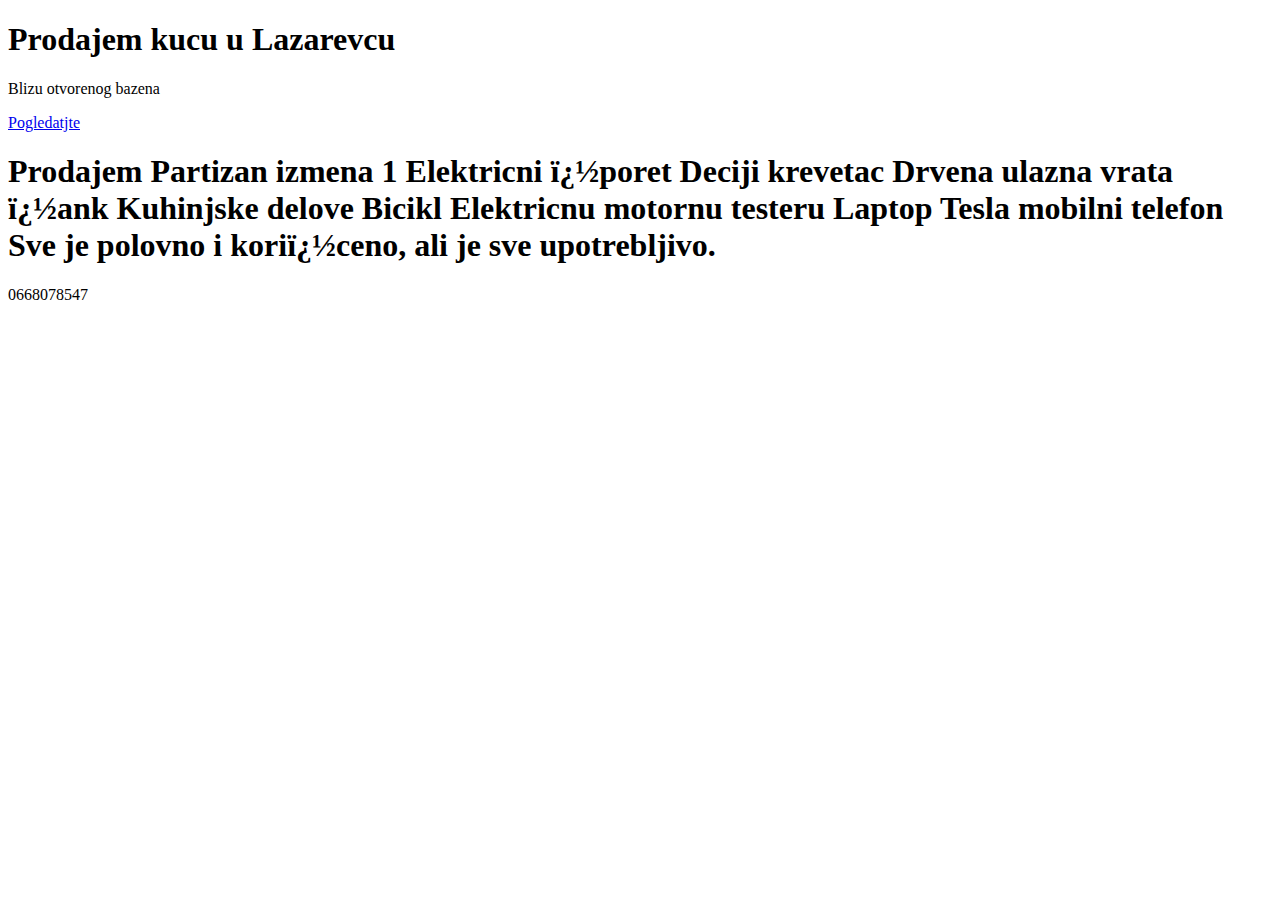
<file: indexOLD.html>
<!DOCTYPE html>
<html xmlns="http://www.w3.org/1999/xhtml" lang="sr" xml:lang="sr">
 <head>
   <meta http-equiv="Content-type" content="text/html; charset="UTF-8" />
</head>
<body>

<h1>Prodajem kucu u Lazarevcu</h1>

<p>Blizu otvorenog bazena</p>

 <a href="https://www.4zida.rs/prodaja/kuce/beograd/oglas/lazarevac/58b7d5487ce3af116c5312f4">Pogledatjte</a>


<h1>
Prodajem


Partizan izmena 1
Elektricni �poret
Deciji krevetac
Drvena ulazna vrata
�ank
Kuhinjske delove
Bicikl
Elektricnu motornu testeru
Laptop
Tesla mobilni telefon

Sve je polovno i kori�ceno, ali je sve upotrebljivo.
</h1>




 <p>0668078547</p>

</body>
</html>
</file>
